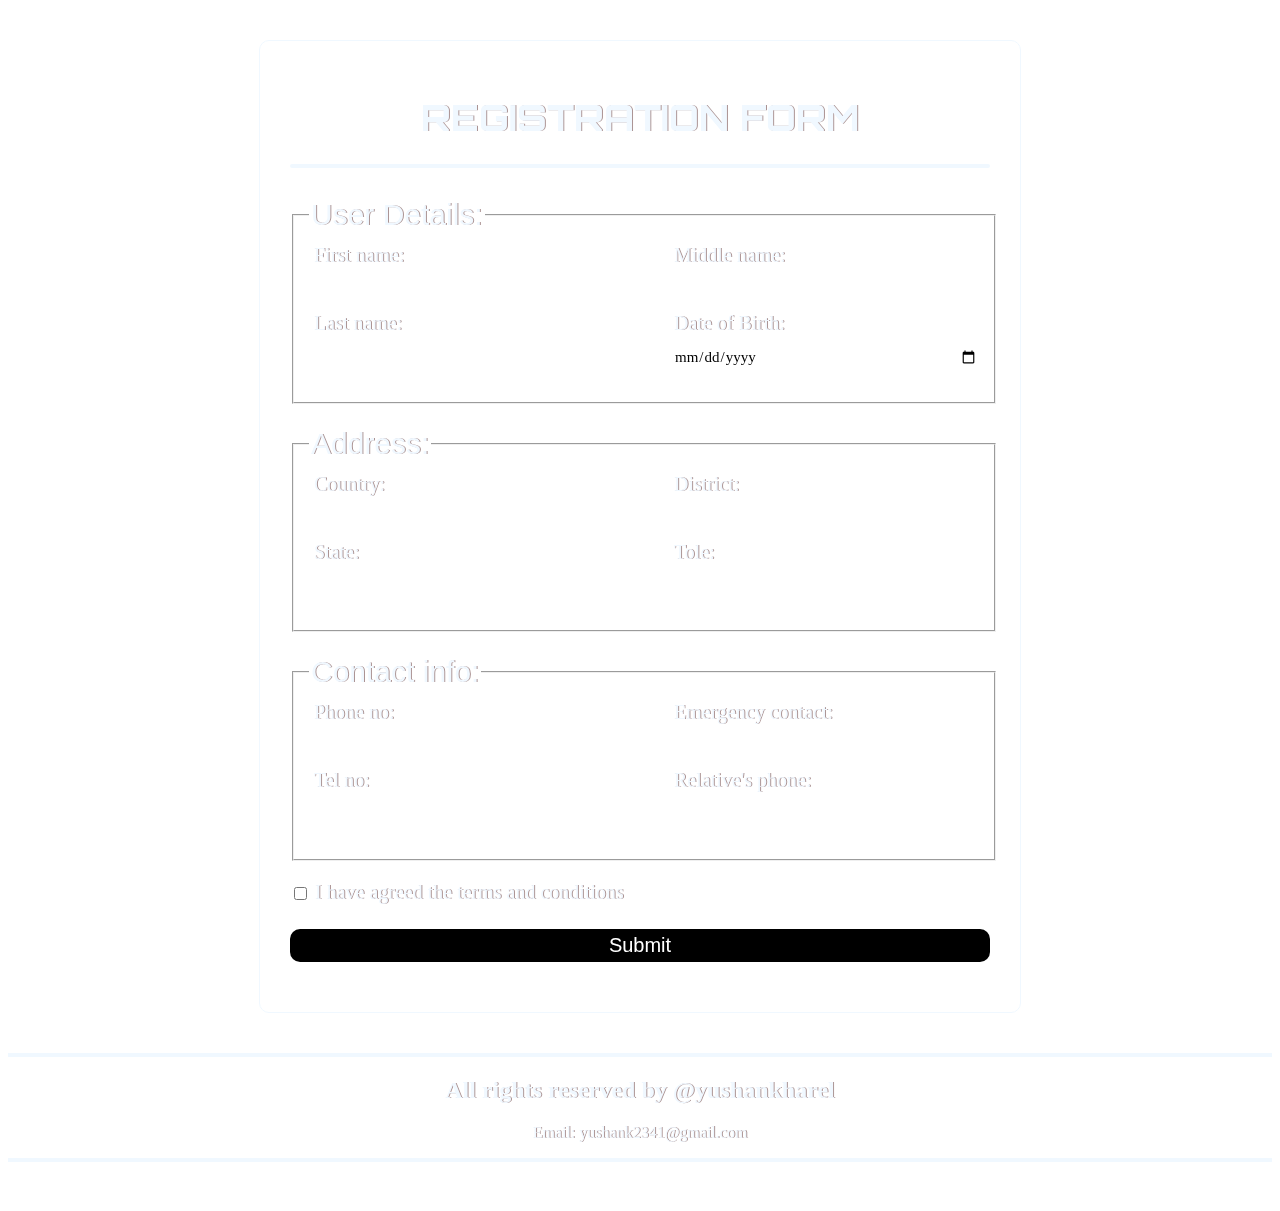
<file: Html form/index.html>
<!DOCTYPE html>
<html lang="en">
<head>
    <link rel="stylesheet" href="style.css">
    <link rel="preconnect" href="https://fonts.googleapis.com">
<link rel="preconnect" href="https://fonts.gstatic.com" crossorigin>
<link href="https://fonts.googleapis.com/css2?family=Orbitron:wght@400..900&display=swap" rel="stylesheet">
    <link rel="preconnect" href="https://fonts.googleapis.com">
<link rel="preconnect" href="https://fonts.gstatic.com" crossorigin>
<link href="https://fonts.googleapis.com/css2?family=Anton&display=swap" rel="stylesheet">
    <meta charset="UTF-8">
    <meta name="viewport" content="width=device-width, initial-scale=1.0">
    <title>Form</title>
</head>
<body>
    <div id="container">
        <main id="form">
            <h1 id ="title">Registration Form</h1>
            <hr class="line">
            <form>
                <section id="1">
                    <fieldset id="name">
                        <legend class="titles"><div class="sub-title">User Details:</div></legend>

                        <div id="names">
                        <div>
                        <label for="firstName">First name:</label>
                        <input class="textbox1" type="text" name="first_name" id="firstName" required>
                        
                        <label for="textbox">Last name:</label>
                        <input class="textbox1" type="text" name="last_name" id="lastName" required>
                        
                        </div><div>
                        
                        <label for="middleName">Middle name:</label>
                        <input class="textbox1" type="text" name="middle_name" id="middleName">

                        <label for="textbox">Date of Birth:</label>
                        <input class="textbox1" type="date" name="DateOfBirth" id="DOB" required>
                        </div>                 
                         </div>
                    </fieldset>
                </section>
<br>
                <section id="2"></section>
                    <fieldset id="Address">
                        <legend class="titles"><div class="sub-title">Address:</div></legend>
                        <div id="address">

                        <div>
                        <label for="address1">Country:</label>
                        <input class="textbox textbox1" type="text" id="address1">  

                        
                        <label for="address2">State:</label>
                        <input class="textbox textbox1" type="text" id="address2">
                        </div>

                        <div>
                        <label for="address3">District:</label>
                        <input class="textbox textbox1" type="text" id="address3">
                        
                        
                        <label for="address4">Tole:</label>
                        <input class="textbox textbox1" type="text" id="address4">
                        </div>
            
                        </div>
                    </fieldset>
                </section>
<br>
                <section id="3"></section>
                <fieldset id="Contact">

                    <legend class="titles"><div class="sub-title">Contact info:</div></legend>
                    <div>
                    <label for="contact1">Phone no:</label>
                    <input type="tel" name="" id="contact1" class="textbox1" required>
                
                    <label for="contact1">Tel no:</label>
                    <input type="tel" name="" id="contact2" class="textbox1">
                    </div>
                    <div>
                    <label for="contact1">Emergency contact:</label>
                    <input type="tel" name="" id="contact3" class="textbox1" required>

                    <label for="contact1">Relative's phone:</label>
                    <input type="tel" name="" id="contact4" class="textbox1">
                    </div>

                </fieldset>
                </section>
                <div id="terms">
                <input type="checkbox" name="terms" id="term" required><label for="term" class="checkbox_label">I have agreed the terms and conditions</label>
                    
                </div>
                <div id="sub"><input type="submit" id="submit"></div>
                
            </form>
        </main>
    </div>
    
    <footer id="foot">
        <hr class="end">
        <h2>All rights reserved by <a href="https://www.facebook.com/yushan.kharel">@yushankharel</a></h2>
        <p>Email: yushank2341@gmail.com</p>
        <hr class="end">
    </footer>
</body>
</html>
</file>
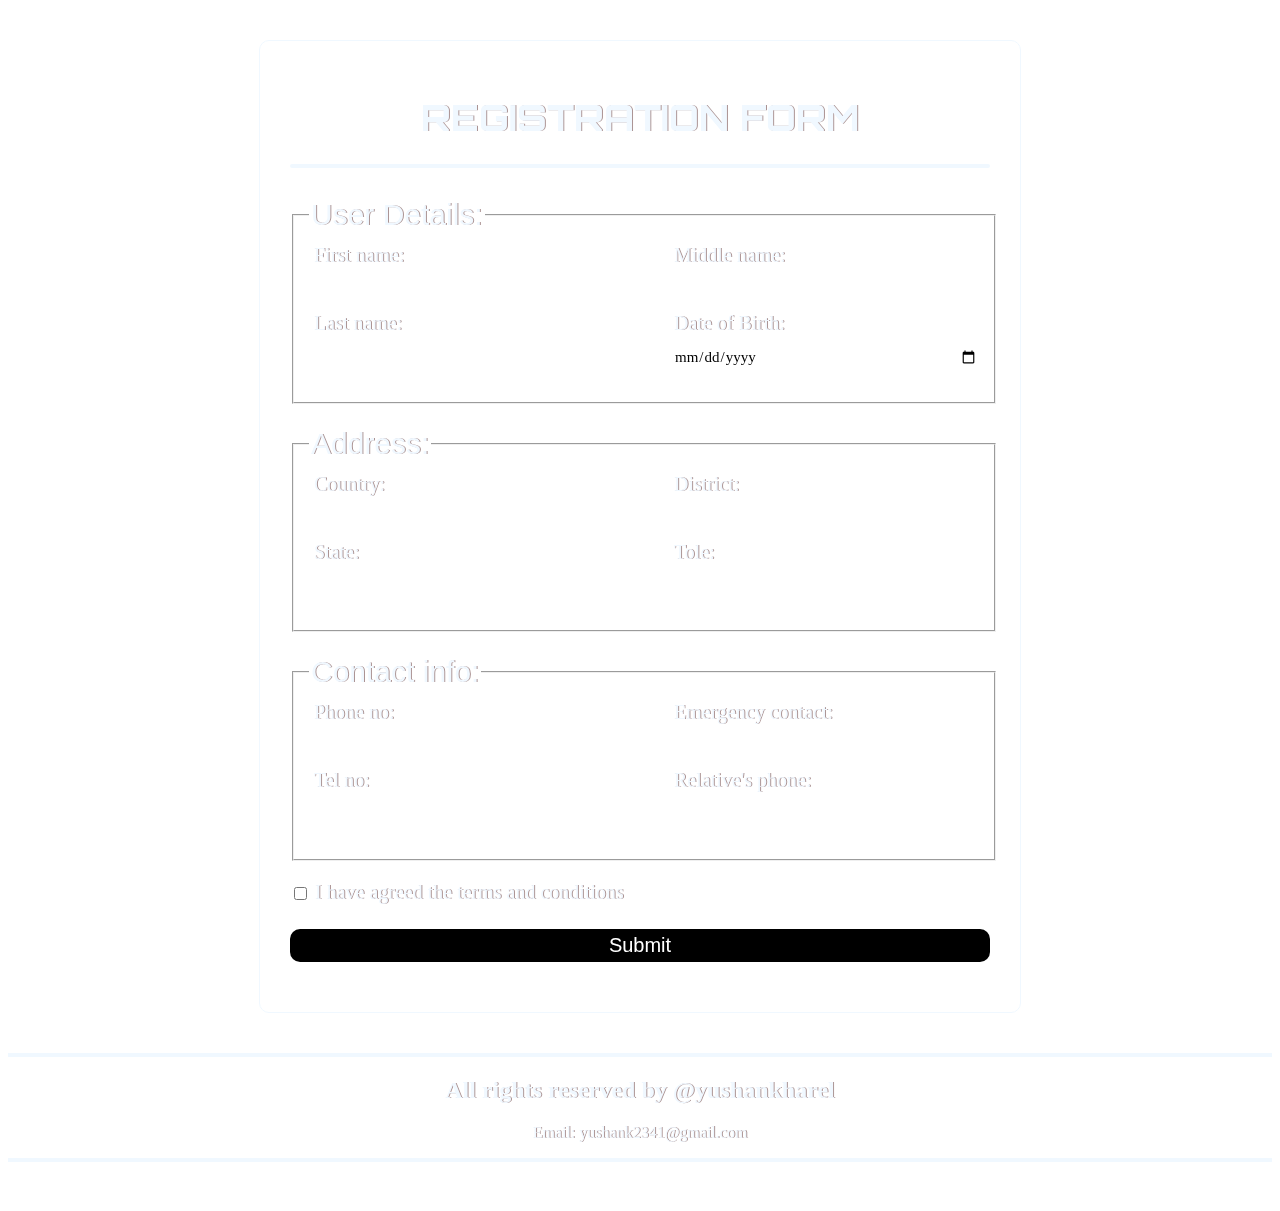
<file: freestyle/Html form/index.html>
<!DOCTYPE html>
<html lang="en">
<head>
    <link rel="stylesheet" href="style.css">
    <link rel="preconnect" href="https://fonts.googleapis.com">
<link rel="preconnect" href="https://fonts.gstatic.com" crossorigin>
<link href="https://fonts.googleapis.com/css2?family=Orbitron:wght@400..900&display=swap" rel="stylesheet">
    <link rel="preconnect" href="https://fonts.googleapis.com">
<link rel="preconnect" href="https://fonts.gstatic.com" crossorigin>
<link href="https://fonts.googleapis.com/css2?family=Anton&display=swap" rel="stylesheet">
    <meta charset="UTF-8">
    <meta name="viewport" content="width=device-width, initial-scale=1.0">
    <title>Form</title>
</head>
<body>
    <div id="container">
        <main id="form">
            <h1 id ="title">Registration Form</h1>
            <hr class="line">
            <form>
                <section id="1">
                    <fieldset id="name">
                        <legend class="titles"><div class="sub-title">User Details:</div></legend>

                        <div id="names">
                        <div>
                        <label for="firstName">First name:</label>
                        <input class="textbox1" type="text" name="first_name" id="firstName" required>
                        
                        <label for="textbox">Last name:</label>
                        <input class="textbox1" type="text" name="last_name" id="lastName" required>
                        
                        </div><div>
                        
                        <label for="middleName">Middle name:</label>
                        <input class="textbox1" type="text" name="middle_name" id="middleName">

                        <label for="textbox">Date of Birth:</label>
                        <input class="textbox1" type="date" name="DateOfBirth" id="DOB" required>
                        </div>                 
                         </div>
                    </fieldset>
                </section>
<br>
                <section id="2"></section>
                    <fieldset id="Address">
                        <legend class="titles"><div class="sub-title">Address:</div></legend>
                        <div id="address">

                        <div>
                        <label for="address1">Country:</label>
                        <input class="textbox textbox1" type="text" id="address1">  

                        
                        <label for="address2">State:</label>
                        <input class="textbox textbox1" type="text" id="address2">
                        </div>

                        <div>
                        <label for="address3">District:</label>
                        <input class="textbox textbox1" type="text" id="address3">
                        
                        
                        <label for="address4">Tole:</label>
                        <input class="textbox textbox1" type="text" id="address4">
                        </div>
            
                        </div>
                    </fieldset>
                </section>
<br>
                <section id="3"></section>
                <fieldset >
                    
                    <legend class="titles"><div class="sub-title">Contact info:</div></legend>
                    <div id="Contact">
                    <div>
                    <label for="contact1">Phone no:</label>
                    <input type="tel" name="" id="contact1" class="textbox1" required>
                
                    <label for="contact1">Tel no:</label>
                    <input type="tel" name="" id="contact2" class="textbox1">
                    </div>
                    <div>
                    <label for="contact1">Emergency contact:</label>
                    <input type="tel" name="" id="contact3" class="textbox1" required>

                    <label for="contact1">Relative's phone:</label>
                    <input type="tel" name="" id="contact4" class="textbox1">
                    </div>
                </div>
                </fieldset>
                </section>
                <div id="terms">
                <input type="checkbox" name="terms" id="term" required><label for="term" class="checkbox_label">I have agreed the terms and conditions</label>
                    
                </div>
                <div id="sub"><input type="submit" id="submit"></div>
                
            </form>
        </main>
    </div>
    
    <footer id="foot">
        <hr class="end">
        <h2>All rights reserved by <a href="https://www.facebook.com/yushan.kharel">@yushankharel</a></h2>
        <p>Email: yushank2341@gmail.com</p>
        <hr class="end">
    </footer>
</body>
</html>
</file>
<file: Html form/style.css>
body{
    background-image: url(https://images.pexels.com/photos/2672808/pexels-photo-2672808.jpeg?auto=compress&cs=tinysrgb&w=1260&h=750&dpr=1);
    background-size: cover;
    text-shadow: 1px 0px 0.1px rgb(170, 146, 146);
    color: aliceblue;
}

#container{
    font-size: 20px;
    font-weight: 200;
    border-radius: 10px;
    padding: 30px;
    margin: 40px auto;
    width:80%;
    background-color: transparent;
    backdrop-filter: blur(10px);
    max-width: 800px;
    border: 0.5px solid aliceblue;
    margin-bottom: 40px;
    max-width: 700px;
}

#names,#address,#Contact{

    display: grid;
    grid-template-rows: 75px 75px;
    grid-template-columns: 310px 310px;
    column-gap: 50px;
}

/*responsive code */
@media (max-width:1023px) {
    #names,#address,#Contact{
        display: flex;
        flex-direction: column;
        width: 100%;
    }
    #container{
        min-width:300px;
    }
    #title{
        font-size: 40px;
    }
}

input:not(#submit,#term){
    width: 98%;
}

label{
    display: block;
    margin: 5px;
}

.textbox1{
    border-radius: 3px;
    border: none;
    height: 25px;
    padding: 5px;
    font-size: 15px;
    font-family: 'Times New Roman', Times, serif;
    font-weight: 500;
}

.line{
    height: 4px;
    border: none;
    background-color: aliceblue;
    border-radius: 5px;
    margin: 0px 0px 30px 0px;
}

#title{
    text-align: center;
    font-family: "Orbitron", sans-serif;
    font-size: 1.8em;
    color: aliceblue;
    font-weight: 800;
    text-transform: uppercase;
}

#term{
    cursor: pointer;
}

#term,.checkbox_label,#submit{
    margin-top: 10px;
    display: inline-block;
    font-size: 20px;
}

#terms{
    margin: 10px 0px 0px 0px;
    display: flex;
    flex-direction: row;
}

#submit{
    margin: 10px;
    padding: 5px 15px;
    border-radius: 10px;
    border: none;
    cursor: pointer;
    background-color: black;
    font-family: 'Franklin Gothic Medium', 'Arial Narrow', Arial, sans-serif;
    color: white;
}

.sub-title{
    font-size: 30px;
    font-family: sans-serif;
}

#submit{
    width: 100%;
    margin: 20px 0px;
    transition: color 0.5s; 
    transition: background-color 0.5s; 
}
#submit:hover{
    color: pink;    
    background-color: rgba(0, 0, 0, 0.8);
}
/*FOOTER*/
a{
    text-decoration: none;
    color: aliceblue;
    transition: color 0.5s;
    cursor: pointer;
}

a:hover{
    color: aqua;
}

#foot{
    background-color: transparent;
    text-align: center;
    height: 150px;
    backdrop-filter: blur(5px);
    color: aliceblue;
}
.term{
    display: inline-block;
}
.end{
    background-color: aliceblue;
    height: 4px;
    border: none;
}
</file>
<file: freestyle/Html form/style.css>
body{
    background-image: url(https://images.pexels.com/photos/2672808/pexels-photo-2672808.jpeg?auto=compress&cs=tinysrgb&w=1260&h=750&dpr=1);
    background-size: cover;
    text-shadow: 1px 0px 0.1px rgb(170, 146, 146);
    color: aliceblue;
}

#container{
    font-size: 20px;
    font-weight: 200;
    border-radius: 10px;
    padding: 30px;
    margin: 40px auto;
    width:80%;
    background-color: transparent;
    backdrop-filter: blur(10px);
    max-width: 800px;
    border: 0.5px solid aliceblue;
    margin-bottom: 40px;
    max-width: 700px;
}

#names,#address,#Contact{

    display: grid;
    grid-template-rows: 75px 75px;
    grid-template-columns: 310px 310px;
    column-gap: 50px;

}

/*responsive code */
@media (max-width:1023px) {
    #names,#address,#Contact{
        display: flex;
        flex-direction: column;
        width: 80%;
    }
    #container{
        min-width:300px;
    }
    #title{
        font-size: 40px;
    }
}

input:not(#submit,#term){
    width: 98%;
}

label{
    display: block;
    margin: 5px;
}

.textbox1{
    border-radius: 3px;
    border: none;
    height: 25px;
    padding: 5px;
    font-size: 15px;
    font-family: 'Times New Roman', Times, serif;
    font-weight: 500;
}

.line{
    height: 4px;
    border: none;
    background-color: aliceblue;
    border-radius: 5px;
    margin: 0px 0px 30px 0px;
}

#title{
    text-align: center;
    font-family: "Orbitron", sans-serif;
    font-size: 1.8em;
    color: aliceblue;
    font-weight: 800;
    text-transform: uppercase;
}

#term{
    cursor: pointer;
}

#term,.checkbox_label,#submit{
    margin-top: 10px;
    display: inline-block;
    font-size: 20px;
}

#terms{
    margin: 10px 0px 0px 0px;
    display: flex;
    flex-direction: row;
}

#submit{
    margin: 10px;
    padding: 5px 15px;
    border-radius: 10px;
    border: none;
    cursor: pointer;
    background-color: black;
    font-family: 'Franklin Gothic Medium', 'Arial Narrow', Arial, sans-serif;
    color: white;
}

.sub-title{
    font-size: 30px;
    font-family: sans-serif;
}

#submit{
    width: 100%;
    margin: 20px 0px;
    transition: color 0.5s; 
    transition: background-color 0.5s; 
}
#submit:hover{
    color: pink;    
    background-color: rgba(0, 0, 0, 0.8);
}

/*FOOTER*/
a{
    text-decoration: none;
    color: aliceblue;
    transition: color 0.5s;
    cursor: pointer;
}

a:hover{
    color: aqua;
}

#foot{
    background-color: transparent;
    text-align: center;
    height: 150px;
    backdrop-filter: blur(5px);
    color: aliceblue;
}
.term{
    display: inline-block;
}
.end{
    background-color: aliceblue;
    height: 4px;
    border: none;
}
</file>
